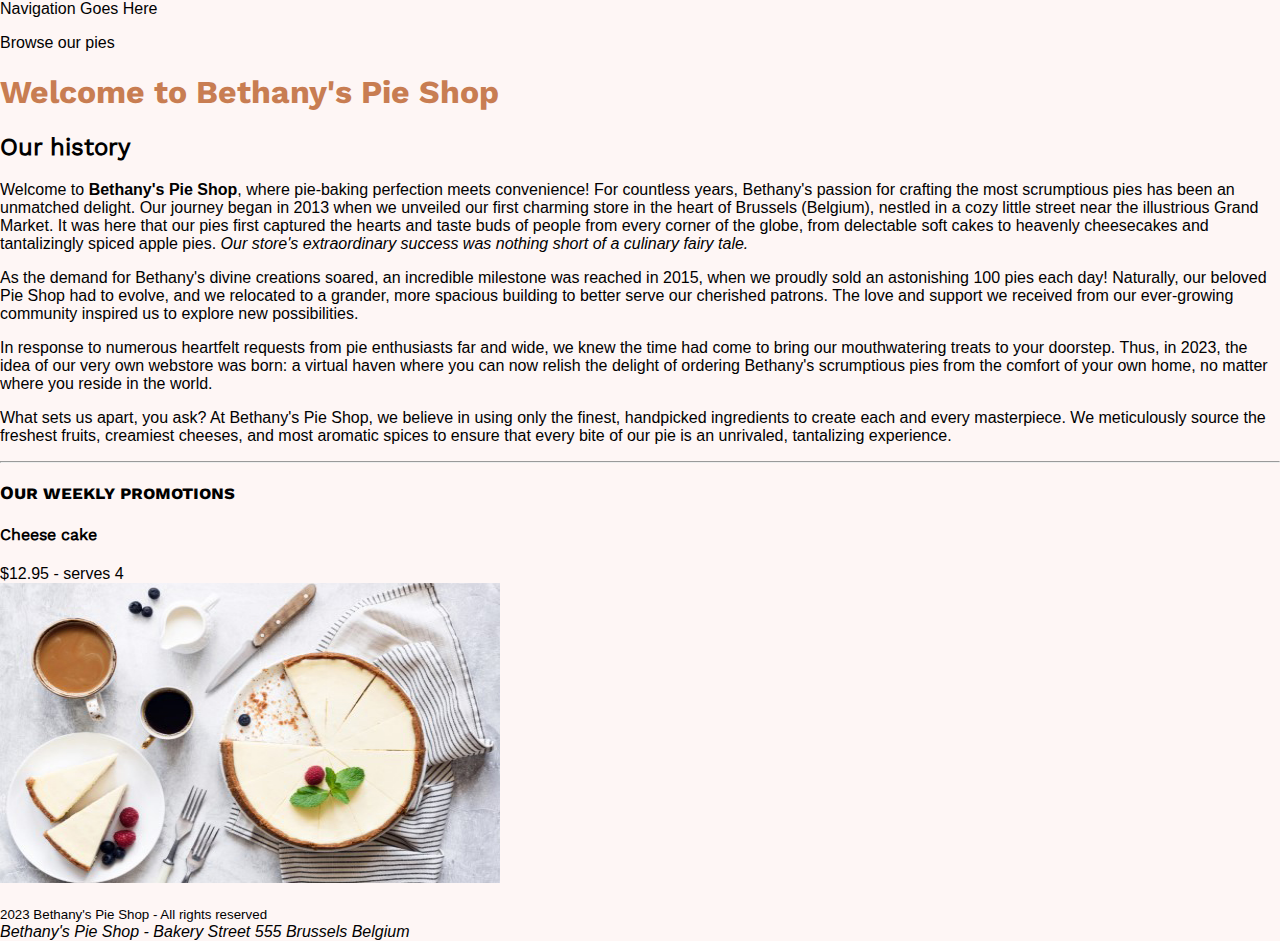
<file: index.html>
<!DOCTYPE html>
<html>

<head>
    <meta charset="utf-8">
    <meta name="author" content="Bethany's Pie Shop">
    <meta name="description" content="Store front for Bethany's Pie Shop">
    <meta name="viewport" content="width=device-width, initial-scale=1">
    <link rel="stylesheet" href="styles.css">

</head>

<body>
    <header id="main-header"></header>
    <nav> Navigation Goes Here </nav>
    <aside id="left-menu">
        <header>
            <p class="aside-header">Browse our pies</p>
        </header>
    </aside>

    <main id="main">

        <article>
            <header>
                <h1>Welcome to Bethany's Pie Shop</h1>
            </header>
            <h2>Our history</h2>
            <p>
                Welcome to <b>Bethany's Pie Shop</b>, where pie-baking perfection meets convenience! For countless
                years,
                Bethany's
                passion for crafting the most scrumptious pies has been an unmatched delight. Our journey began in 2013
                when we
                unveiled our first charming store in the heart of Brussels (Belgium), nestled in a cozy little street
                near the
                illustrious Grand Market. It was here that our pies first captured the hearts and taste buds of people
                from
                every corner of the globe, from delectable soft cakes to heavenly cheesecakes and tantalizingly spiced
                apple
                pies. <i>Our store's extraordinary success was nothing short of a culinary fairy tale.</i>
            </p>
            <p>
                As the demand for Bethany's divine creations soared, an incredible milestone was reached in 2015, when
                we
                proudly sold an astonishing 100 pies each day! Naturally, our beloved Pie Shop had to evolve, and we
                relocated
                to a grander, more spacious building to better serve our cherished patrons. The love and support we
                received
                from our ever-growing community inspired us to explore new possibilities.
            </p>
            <p>
                In response to numerous heartfelt requests from pie enthusiasts far and wide, we knew the time
                had
                come to bring our mouthwatering treats to your doorstep. Thus, in 2023, the idea of our very own
                webstore was born: a virtual haven where you can now relish the delight of ordering Bethany's
                scrumptious pies from the comfort of your own home, no matter where you reside in the world.</p>

            </p>
            <p>
                What sets us apart, you ask? At Bethany's Pie Shop, we believe in using only the finest,
                handpicked
                ingredients to create each and every masterpiece. We meticulously source the freshest fruits,
                creamiest cheeses, and most aromatic spices to ensure that every bite of our pie is an
                unrivaled,
                tantalizing experience.
            </p>
            <hr>
        </article>
        <section id="promos">
            <h3 id="promo-header">Our weekly promotions</h3>
            <h4>Cheese cake</h4>
            $12.95 - serves 4<br>
            <img src="cheesecake.jpg" width="500" alt="Cheese cake with strawberry" height="300" />
            <br><br>


        </section>
        <footer>
            <small>2023 Bethany's Pie Shop - All rights reserved</small>
            <address>Bethany's Pie Shop - Bakery Street 555 Brussels Belgium</address>
        </footer>

    </main>

</body>

</html>
</file>
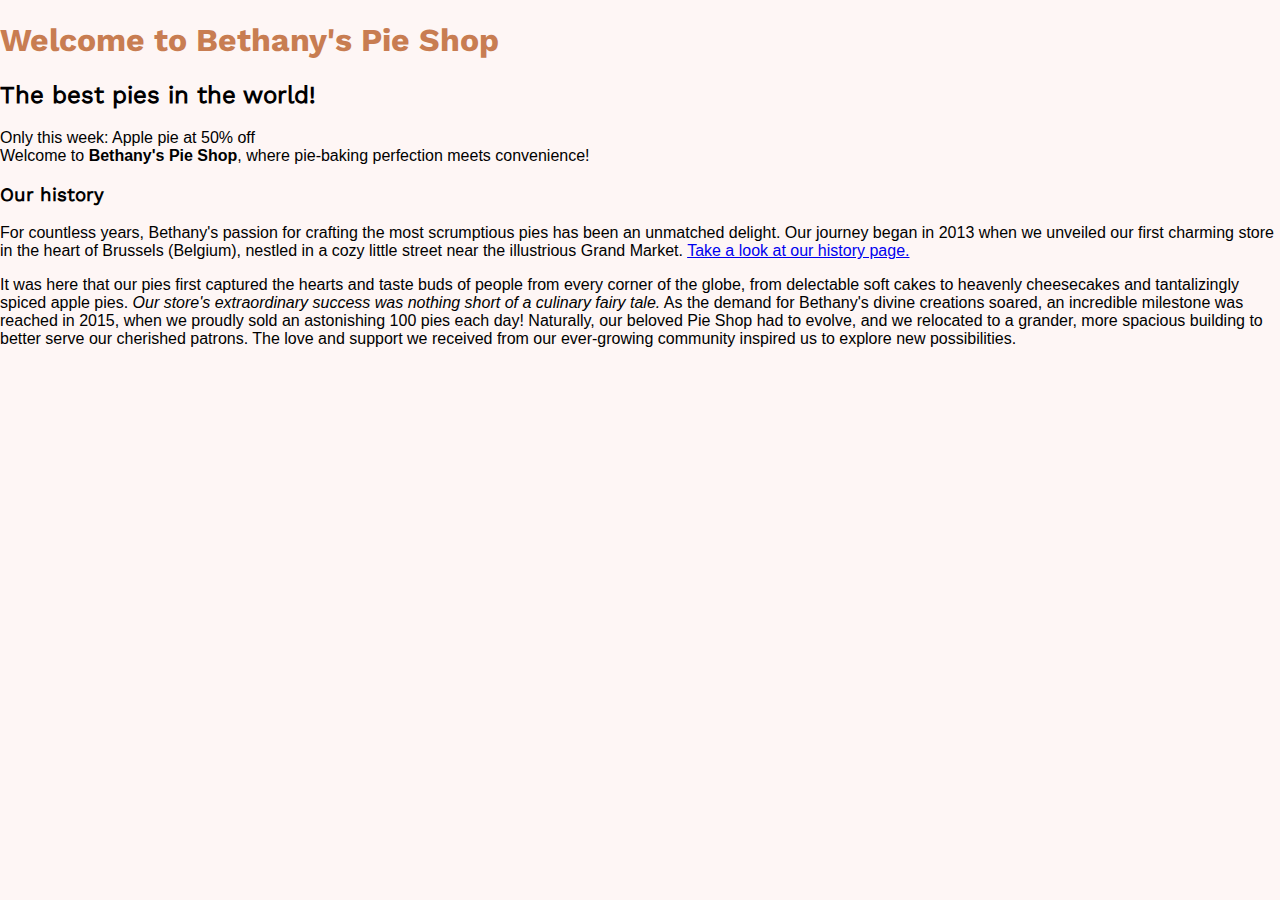
<file: playground.html>
<!DOCTYPE html>
<html>

<head>
    <meta charset="utf-8">
    <meta name="author" content="Bethany's Pie Shop">
    <meta name="description" content="Store front for Bethany's Pie Shop">
    <meta name="viewport" content="width=device-width, initial-scale=1">
    <link rel="stylesheet" href="styles.css">
</head>

<body>
    <h1>Welcome to Bethany's Pie Shop</h1>
    <h2>The best pies in the world!</h2>
    <div id="promo">Only this week: Apple pie at 50% off</div>
    <div class="intro-text">Welcome to <b>Bethany's Pie Shop</b>, where pie-baking perfection meets convenience!
        <h3>Our history</h3>
        For countless years, Bethany's passion for crafting the most scrumptious pies has been an unmatched delight. Our
        journey began in 2013 when we
        unveiled our first charming store in the heart of Brussels (Belgium), nestled in a cozy little street near the
        illustrious Grand Market.
        <a href="index.html">Take a look at our history page.</a>
    </div>
    <div class="main-content">
        <div class="separator">
            <p>
                It was here that our pies first captured the hearts and taste buds of people from every corner of the
                globe, from delectable soft cakes to heavenly cheesecakes and tantalizingly spiced apple
                pies. <i>Our store's extraordinary success was nothing short of a culinary fairy tale.</i>
                As the demand for Bethany's divine creations soared, an incredible milestone was reached in 2015, when
                we
                proudly sold an astonishing 100 pies each day! Naturally, our beloved Pie Shop had to evolve, and we
                relocated
                to a grander, more spacious building to better serve our cherished patrons. The love and support we
                received
                from our ever-growing community inspired us to explore new possibilities.
            </p>
        </div>
    </div>
</body>

</html>
</file>
<file: styles.css>
body {
    background-color: #fef6f5;
    font-family: 'Segoe UI', Tahoma, Geneva, Verdana, sans-serif;
    margin-top: 0px;
    margin-bottom: 0px;
    margin-left: auto;
    margin-right: auto;
}

@font-face {
    font-family: WorkSansBold;
    src: url(fonts/WorkSans-Bold.ttf);
}

@font-face {
    font-family: WorkSansRegular;
    src: url(fonts/WorkSans-Regular.ttf);
}

h1 {
    font-size: 2em;
    color: #c87d52;
    font-family: WorkSansBold;
}

h2,
h3,
h4 {
    font-family: WorkSansRegular;
}

h2 {
    font-weight: bolder;
}

#promo-header{
    
    font-family: WorkSansBold;
    font-variant: small-caps;
}

/*
h2 {
    text-decoration: underline;
}

 #promo {
    background-color: brown;
    color: white;
    font-weight: bold;

}

.intro-text {
    font-size: small;
}

.intro-text h3 {
    font-size: 20px;
    color: #c87d52;
}

a:link {
    color: #c87d52;
}

a:visited {
    color: brown;
}

a:hover {
    color: #c87d52;

}

a:active {
    color: lightcoral;
}

.main-content > p {
    background-color: #c87d52;
} */
</file>
